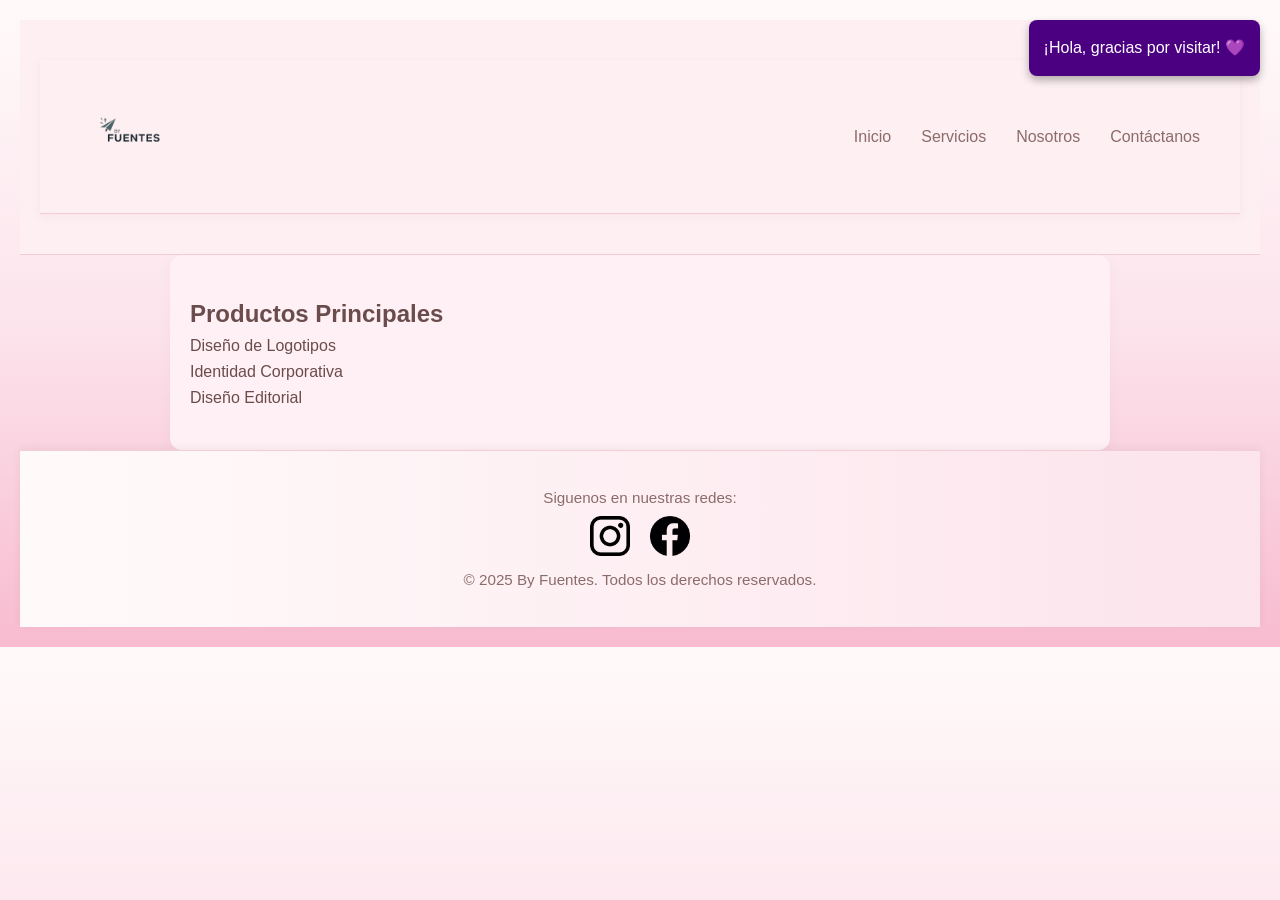
<file: index.html>
<!DOCTYPE html>
<html lang="es">
<head>
  <meta charset="UTF-8" />
  <meta name="viewport" content="width=device-width, initial-scale=1.0" />
  <title>By Fuentes - Inicio</title>
  <link rel="stylesheet" href="style.css" />
</head>
<body>
  <div id="popup">¡Hola, gracias por visitar! 💜</div>
  <header>
<nav>
  <a class="logo"> <img src="Imagenes/Gemini_Generated_Image_mwwkqqmwwkqqmwwk-removebg-preview.png" alt="100px" height="100px"></a>
  <ul>
    <li><a href="index.html">Inicio</a></li>
    <li><a href="servicios.html">Servicios</a></li>
    <li><a href="Nosotros.html">Nosotros</a></li>
    <li><a href="Contacto.html">Contáctanos</a></li>
  </ul>
</nav>

  </header>

  <main>
    <section class="productos">
      <h1>Productos Principales</h1>

      <div class="grid">
        <div class="card">Diseño de Logotipos</div>
        <div class="card">Identidad Corporativa</div>
        <div class="card">Diseño Editorial</div>
        
      </div>
    </section>
    
  </main>
  


  <footer>
    <p style="text-align: center;"> Siguenos en nuestras redes:</p>
    <div style="display: flex; justify-content: center; gap: 20px;">
    <a href="https://www.instagram.com/fuen_tes.29/" target="_blank">
  <img src="Imagenes/87390.png" alt="Instagram" style="width: 40px;">
  <a href="https://www.facebook.com/Lalo.Furivals" target="_blank">
  <img src="Imagenes/20673.png" alt="facebook" style="width: 40px;">
</a>
</a>
    </div>
   
   <p style="text-align: center;">© 2025 By Fuentes. Todos los derechos reservados.</p>
  </footer>
  <script src="script.js"></script>
</body>
</html>
</file>
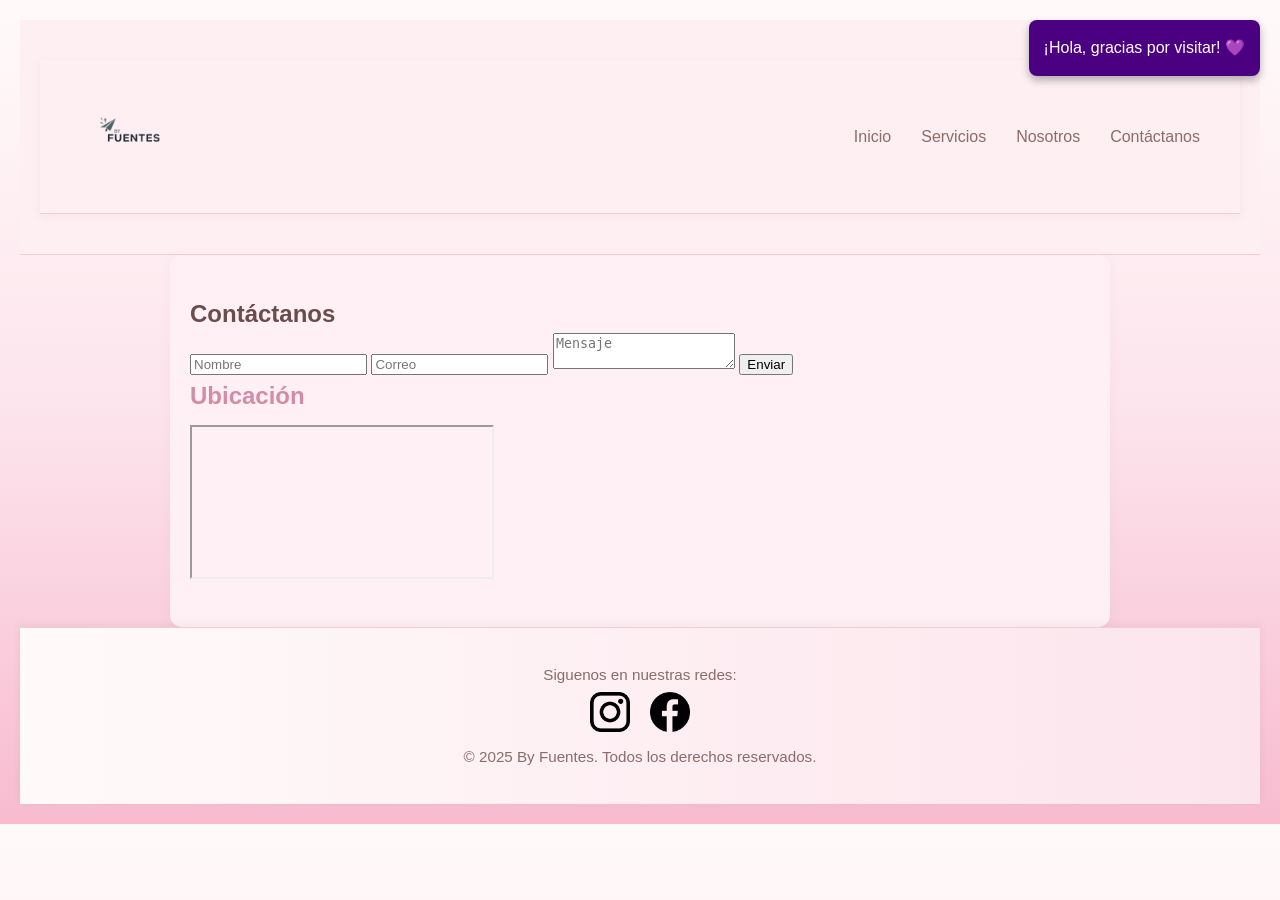
<file: Contacto.html>
<!DOCTYPE html>
<html lang="es">
<head>
  <meta charset="UTF-8" />
  <meta name="viewport" content="width=device-width, initial-scale=1.0" />
  <title>By Fuentes - Inicio</title>
  <link rel="stylesheet" href="style.css" />
</head>
<body>
  <div id="popup">¡Hola, gracias por visitar! 💜</div>
  <header>
<nav>
  <a class="logo"> <img src="Imagenes/Gemini_Generated_Image_mwwkqqmwwkqqmwwk-removebg-preview.png" alt="100px" height="100px"></a>
  <ul>
    <li><a href="index.html">Inicio</a></li>
    <li><a href="servicios.html">Servicios</a></li>
    <li><a href="Nosotros.html">Nosotros</a></li>
    <li><a href="Contacto.html">Contáctanos</a></li>
  </ul>
</nav>
  </header>
<main>
  <section class="contacto">
    <h1>Contáctanos</h1>
    <form>
      <input type="text" placeholder="Nombre" required />
      <input type="email" placeholder="Correo" required />
      <textarea placeholder="Mensaje" required></textarea>
      <button type="submit">Enviar</button>
    </form>
    <div class="ubicacion">
      <h2>Ubicación</h2>
      <iframe src="https://maps.google.com/maps?q=Campoalegre,Huila&t=&z=13&ie=UTF8&iwloc=&output=embed"></iframe>
    </div>
  </section>
</main>


  <footer>
    <p style="text-align: center;"> Siguenos en nuestras redes:</p>
    <div style="display: flex; justify-content: center; gap: 20px;">
    <a href="https://www.instagram.com/fuen_tes.29/" target="_blank">
  <img src="Imagenes/87390.png" alt="Instagram" style="width: 40px;">
  <a href="https://www.facebook.com/Lalo.Furivals" target="_blank">
  <img src="Imagenes/20673.png" alt="facebook" style="width: 40px;">
</a>
</a>
    </div>
   
   <p style="text-align: center;">© 2025 By Fuentes. Todos los derechos reservados.</p>
  </footer>
  <script src="script.js"></script>
</body>
</html>
</file>
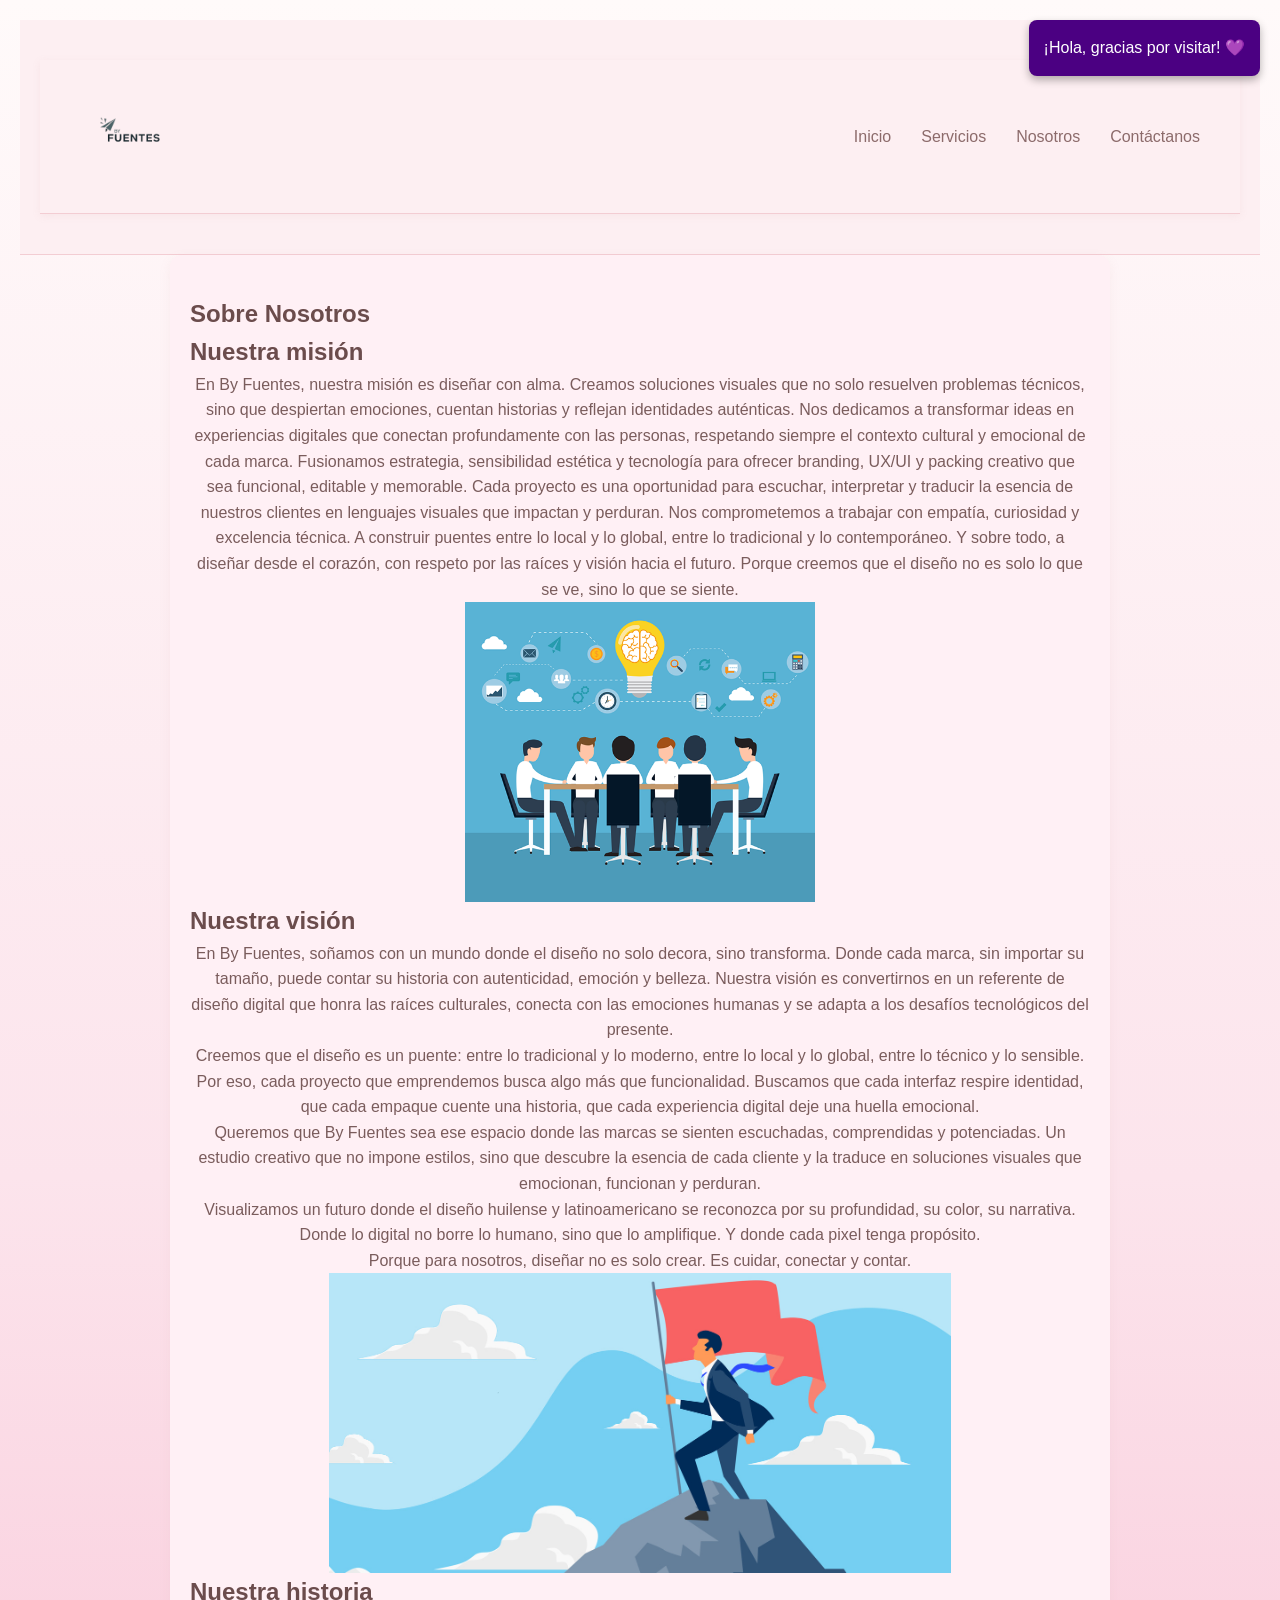
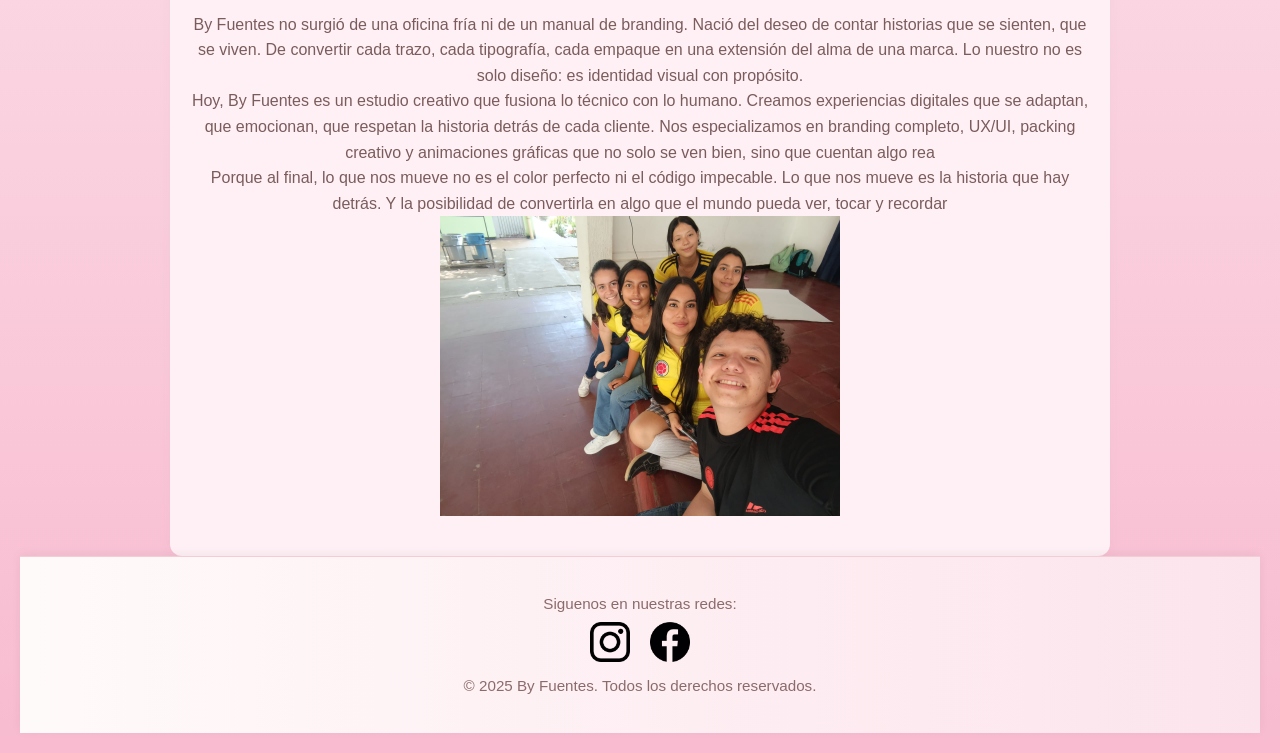
<file: Nosotros.html>
<!DOCTYPE html>
<html lang="es">
<head>
  <meta charset="UTF-8" />
  <meta name="viewport" content="width=device-width, initial-scale=1.0" />
  <title>By Fuentes - Inicio</title>
  <link rel="stylesheet" href="style.css" />
</head>
<body>
  <div id="popup">¡Hola, gracias por visitar! 💜</div>
  <header>
<nav>
  <a class="logo"> <img src="Imagenes/Gemini_Generated_Image_mwwkqqmwwkqqmwwk-removebg-preview.png" alt="100px" height="100px"></a>
  <ul>
    <li><a href="index.html">Inicio</a></li>
    <li><a href="servicios.html">Servicios</a></li>
    <li><a href="Nosotros.html">Nosotros</a></li>
    <li><a href="Contacto.html">Contáctanos</a></li>
  </ul>
</nav>

  </header>
<main>
  <section class="nosotros">
    <h1>Sobre Nosotros</h1>
    <h1>Nuestra misión</h1>
    <p style="text-align: center;">En By Fuentes, nuestra misión es diseñar con alma. Creamos soluciones visuales que no solo resuelven problemas técnicos, sino que despiertan emociones, cuentan historias y reflejan identidades auténticas. Nos dedicamos a transformar ideas en experiencias digitales que conectan profundamente con las personas, respetando siempre el contexto cultural y emocional de cada marca.
Fusionamos estrategia, sensibilidad estética y tecnología para ofrecer branding, UX/UI y packing creativo que sea funcional, editable y memorable. Cada proyecto es una oportunidad para escuchar, interpretar y traducir la esencia de nuestros clientes en lenguajes visuales que impactan y perduran.
Nos comprometemos a trabajar con empatía, curiosidad y excelencia técnica. A construir puentes entre lo local y lo global, entre lo tradicional y lo contemporáneo. Y sobre todo, a diseñar desde el corazón, con respeto por las raíces y visión hacia el futuro.
Porque creemos que el diseño no es solo lo que se ve, sino lo que se siente. </p>
<img src="Imagenes/vision.png" alt="100px" height="300px" style="display: block;margin: auto;">   
<h1>Nuestra visión</h1>
  <p style="text-align: center;">En By Fuentes, soñamos con un mundo donde el diseño no solo decora, sino transforma. Donde cada marca, sin importar su tamaño, puede contar su historia con autenticidad, emoción y belleza. Nuestra visión es convertirnos en un referente de diseño digital que honra las raíces culturales, conecta con las emociones humanas y se adapta a los desafíos tecnológicos del presente. </p>
    <p style="text-align: center;">Creemos que el diseño es un puente: entre lo tradicional y lo moderno, entre lo local y lo global, entre lo técnico y lo sensible. Por eso, cada proyecto que emprendemos busca algo más que funcionalidad. Buscamos que cada interfaz respire identidad, que cada empaque cuente una historia, que cada experiencia digital deje una huella emocional. </p>
    <p style="text-align: center;"> Queremos que By Fuentes sea ese espacio donde las marcas se sienten escuchadas, comprendidas y potenciadas. Un estudio creativo que no impone estilos, sino que descubre la esencia de cada cliente y la traduce en soluciones visuales que emocionan, funcionan y perduran.</p>
    <p style="text-align: center;"> Visualizamos un futuro donde el diseño huilense y latinoamericano se reconozca por su profundidad, su color, su narrativa. Donde lo digital no borre lo humano, sino que lo amplifique. Y donde cada pixel tenga propósito. </p>
    <p style="text-align: center;"> Porque para nosotros, diseñar no es solo crear. Es cuidar, conectar y contar.</p>
    <img src="Imagenes/mision.jpg" alt="100px" height="300px" style="display: block;margin: auto;">
    
    <h1>Nuestra historia</h1>
    <p style="text-align: center;"> By Fuentes no surgió de una oficina fría ni de un manual de branding. Nació del deseo de contar historias que se sienten, que se viven. De convertir cada trazo, cada tipografía, cada empaque en una extensión del alma de una marca. Lo nuestro no es solo diseño: es identidad visual con propósito.</p>
  <p style="text-align: center;"> Hoy, By Fuentes es un estudio creativo que fusiona lo técnico con lo humano. Creamos experiencias digitales que se adaptan, que emocionan, que respetan la historia detrás de cada cliente. Nos especializamos en branding completo, UX/UI, packing creativo y animaciones gráficas que no solo se ven bien, sino que cuentan algo rea</p>
  <p style="text-align: center;">Porque al final, lo que nos mueve no es el color perfecto ni el código impecable. Lo que nos mueve es la historia que hay detrás. Y la posibilidad de convertirla en algo que el mundo pueda ver, tocar y recordar</p>
    <img src="Imagenes/xd.jpg" alt="100px" height="300px" style="display: block; margin: auto;"> 
  </section>
</main>


  <footer>
    <p style="text-align: center;"> Siguenos en nuestras redes:</p>
    <div style="display: flex; justify-content: center; gap: 20px;">
    <a href="https://www.instagram.com/fuen_tes.29/" target="_blank">
  <img src="Imagenes/87390.png" alt="Instagram" style="width: 40px;">
  <a href="https://www.facebook.com/Lalo.Furivals" target="_blank">
  <img src="Imagenes/20673.png" alt="facebook" style="width: 40px;">
</a>
</a>
    </div>
   
   <p style="text-align: center;">© 2025 By Fuentes. Todos los derechos reservados.</p>
  </footer>
  <script src="script.js"></script>
</body>
</html>
</file>
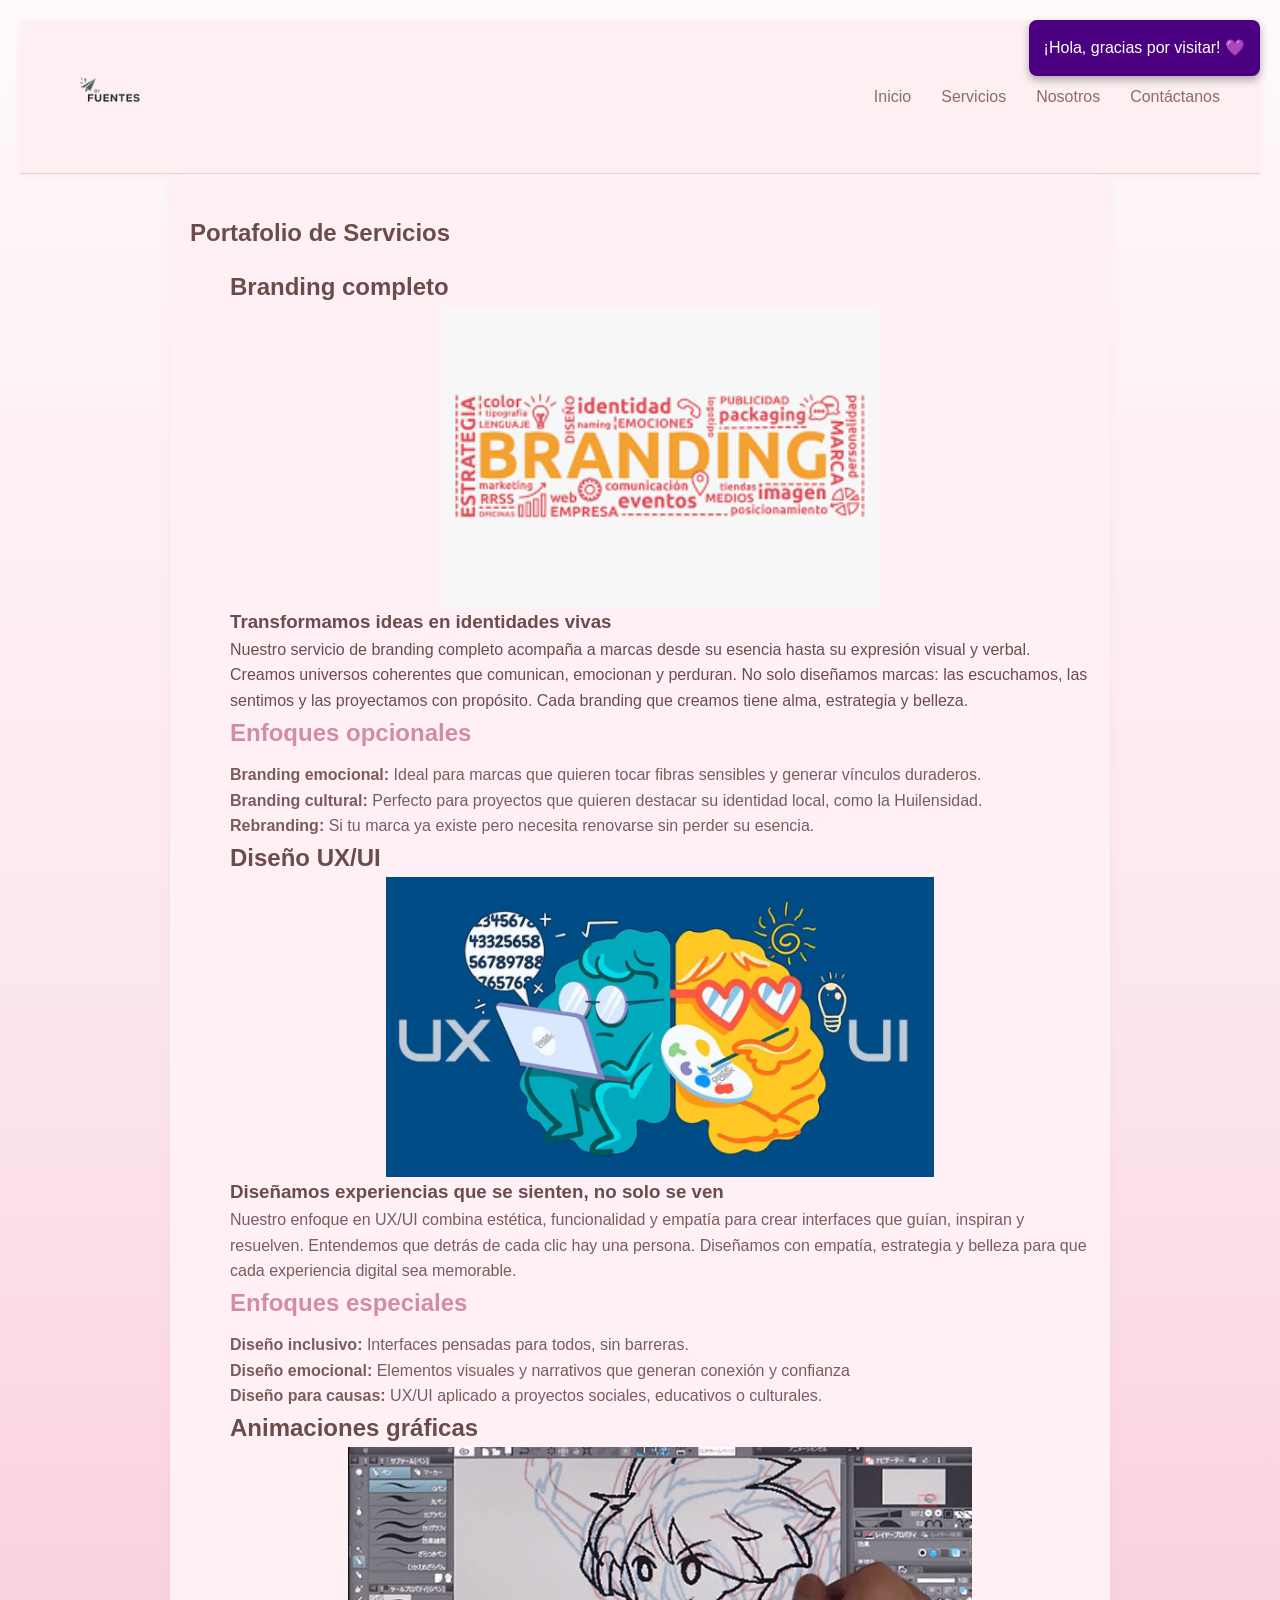
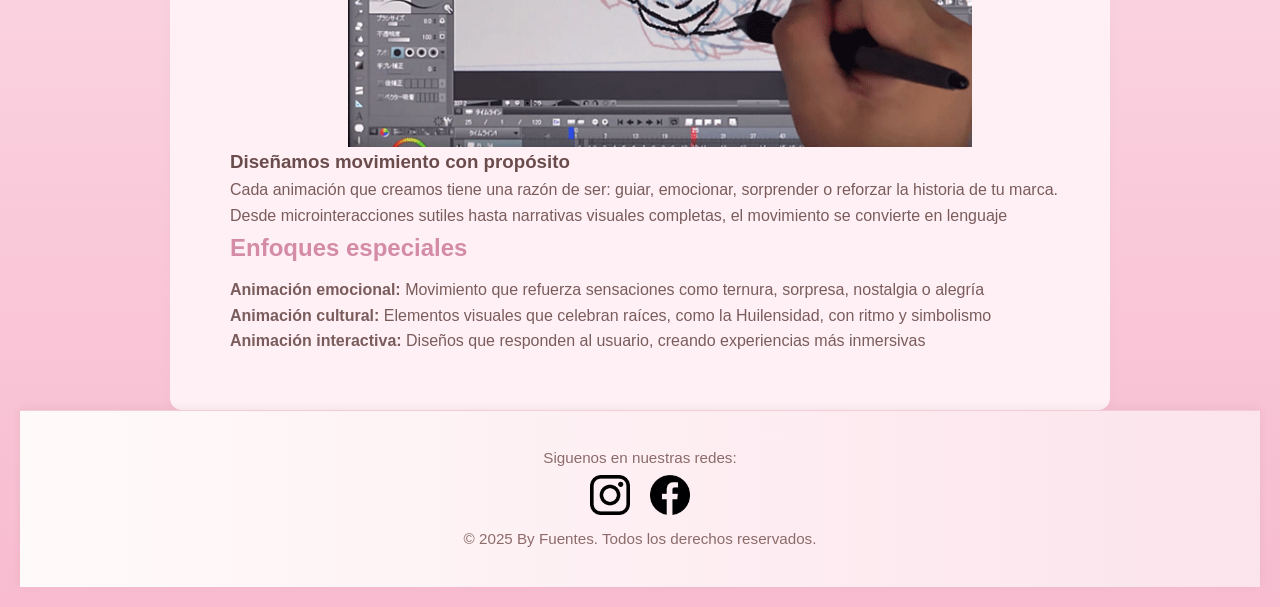
<file: servicios.html>
<!DOCTYPE html>
<html lang="es">
<head>
  <meta charset="UTF-8" />
  <meta name="viewport" content="width=device-width, initial-scale=1.0" />
  <title>By Fuentes - Inicio</title>
  <link rel="stylesheet" href="style.css" />
</head>
<body>
  <div id="popup">¡Hola, gracias por visitar! 💜</div>
<nav>
  <a class="logo"> <img src="Imagenes/Gemini_Generated_Image_mwwkqqmwwkqqmwwk-removebg-preview.png" alt="100px" height="100px"></a>
  <ul>
    <li><a href="index.html">Inicio</a></li>
    <li><a href="servicios.html">Servicios</a></li>
    <li><a href="Nosotros.html">Nosotros</a></li>
    <li><a href="Contacto.html">Contáctanos</a></li>
  </ul>
</nav>

  </header>
  
  <main>
  <section class="portafolio">
    <h1>Portafolio de Servicios</h1>
    <ul>
      
      
      <h1>Branding completo</h1>
      <img src="Imagenes/Branding.png" alt="100px" height="300px" style="display: block; margin: auto;">
      <h3>Transformamos ideas en identidades vivas</h3>
Nuestro servicio de branding completo acompaña a marcas desde su esencia hasta su expresión visual y verbal. Creamos universos coherentes que comunican, emocionan y perduran. No solo diseñamos marcas: las escuchamos, las sentimos y las proyectamos con propósito. Cada branding que creamos tiene alma, estrategia y belleza. </p>
     <h2> Enfoques opcionales</h2>
     <p><strong>Branding emocional: </strong>Ideal para marcas que quieren tocar fibras sensibles y generar vínculos duraderos.</p>
<p><strong>Branding cultural: </strong> Perfecto para proyectos que quieren destacar su identidad local, como la Huilensidad.</p>
  <p><strong>Rebranding: </strong> Si tu marca ya existe pero necesita renovarse sin perder su esencia.</p>


  <h1>Diseño UX/UI</h1>
      <img src="Imagenes/ux-ui-digital-cubik.webp" alt="100px" height="300px" style="display: block; margin: auto;">
      <h3>Diseñamos experiencias que se sienten, no solo se ven</h3>
      <p>Nuestro enfoque en UX/UI combina estética, funcionalidad y empatía para crear interfaces que guían, inspiran y resuelven. Entendemos que detrás de cada clic hay una persona. Diseñamos con empatía, estrategia y belleza para que cada experiencia digital sea memorable. </p>
     <h2> Enfoques especiales </h2>
     <p><strong>Diseño inclusivo: </strong>Interfaces pensadas para todos, sin barreras.</p> 
<p><strong>Diseño emocional:</strong> Elementos visuales y narrativos que generan conexión y confianza</p>
<p><strong>Diseño para causas:</strong> UX/UI aplicado a proyectos sociales, educativos o culturales.</p>

<h1>Animaciones gráficas</h1>
      <img src="Imagenes/Animaciones graficas.jpeg" alt="100px" height="300px" style="display: block; margin: auto;">
     <h3>Diseñamos movimiento con propósito</h3>
<p>Cada animación que creamos tiene una razón de ser: guiar, emocionar, sorprender o reforzar la historia de tu marca. Desde microinteracciones sutiles hasta narrativas visuales completas, el movimiento se convierte en lenguaje</p>
   <h2> Enfoques especiales </h2>
   <p><strong>Animación emocional: </strong> Movimiento que refuerza sensaciones como ternura, sorpresa, nostalgia o alegría</p>
<p><strong>Animación cultural: </strong> Elementos visuales que celebran raíces, como la Huilensidad, con ritmo y simbolismo</p>
<p><strong>Animación interactiva: </strong> Diseños que responden al usuario, creando experiencias más inmersivas</p>
</ul>
  </section>
</main>


  <footer>
    <p style="text-align: center;"> Siguenos en nuestras redes:</p>
    <div style="display: flex; justify-content: center; gap: 20px;">
    <a href="https://www.instagram.com/fuen_tes.29/" target="_blank">
  <img src="Imagenes/87390.png" alt="Instagram" style="width: 40px;">
  <a href="https://www.facebook.com/Lalo.Furivals" target="_blank">
  <img src="Imagenes/20673.png" alt="facebook" style="width: 40px;">
</a>
</a>
    </div>
   
   <p style="text-align: center;">© 2025 By Fuentes. Todos los derechos reservados.</p>
  </footer>
  <script src="script.js"></script>
</body>
</html>
</file>
<file: style.css>
/* Navbar contenedor */
nav {
  display: flex;
  justify-content: space-between;
  align-items: center;
  background-color: #fdeff2;
  padding: 20px 40px;
  box-shadow: 0 2px 8px rgba(200, 150, 150, 0.1);
  border-bottom: 1px solid #f3cdd3;
}

/* Logo */
nav .logo {
  font-size: 1.8rem;
  font-weight: bold;
  color: #c48b9f;
  text-decoration: none;
}

/* Menú de navegación */
nav ul {
  list-style: none;
  display: flex;
  gap: 30px;
}

nav ul li a {
  text-decoration: none;
  color: #8c6b6b;
  font-weight: 500;
  transition: color 0.3s ease;
}

nav ul li a:hover {
  color: #d48ca6;
}




/* Reset básico */
body, h1, h2, h3, p, footer {
  margin: 0;
  padding: 0;
  box-sizing: border-box;
}

/* Fondo general */
body {
  background: linear-gradient(to bottom, #fffafa, #fce4ec, #f8bbd0);
  font-family: 'Helvetica Neue', sans-serif;
  color: #6b4c4c;
  line-height: 1.6;
  padding: 20px;
}

/* Encabezado */
header {
  text-align: center;
  padding: 40px 20px;
  background-color: #fdeff2;
  border-bottom: 1px solid #f3cdd3;
}

header h1 {
  font-size: 2.5rem;
  color: #c48b9f;
}

/* Sección principal */
main {
  max-width: 900px;
  margin: 0 auto;
  padding: 40px 20px;
  background-color: #fff0f5;
  border-radius: 12px;
  box-shadow: 0 4px 12px rgba(200, 150, 150, 0.1);
}

/* Títulos y texto */
main h2 {
  color: #d48ca6;
  margin-bottom: 10px;
}

main p {
  font-size: 1rem;
  color: #7a5c5c;
}

/* Footer pastel */
footer {
  background: linear-gradient(to right, #fffafa, #fce4ec);
  color: #6b4c4c;
  padding: 30px 20px;
  text-align: center;
  font-size: 0.95rem;
  border-top: 1px solid #f3cdd3;
  box-shadow: 0 -2px 10px rgba(0, 0, 0, 0.05);
}

footer h4 {
  font-size: 1.2rem;
  margin-bottom: 10px;
  color: #b5738c;
}

footer p {
  margin: 5px 0;
  color: #8c6b6b;
}

footer a {
  color: #d48ca6;
  text-decoration: none;
  transition: color 0.3s ease;
}

footer a:hover {
  color: #f2a9c2;
}

#popup {
  display: none;
  position: fixed;
  top: 20px;
  right: 20px;
  background: #4b0082;
  color: white;
  padding: 15px;
  border-radius: 8px;
  box-shadow: 0 4px 8px rgba(0,0,0,0.3);
  animation: slideIn 0.5s ease;
}

@keyframes slideIn {
  from { transform: translateX(100%); opacity: 0; }
  to { transform: translateX(0); opacity: 1; }
}
</file>
